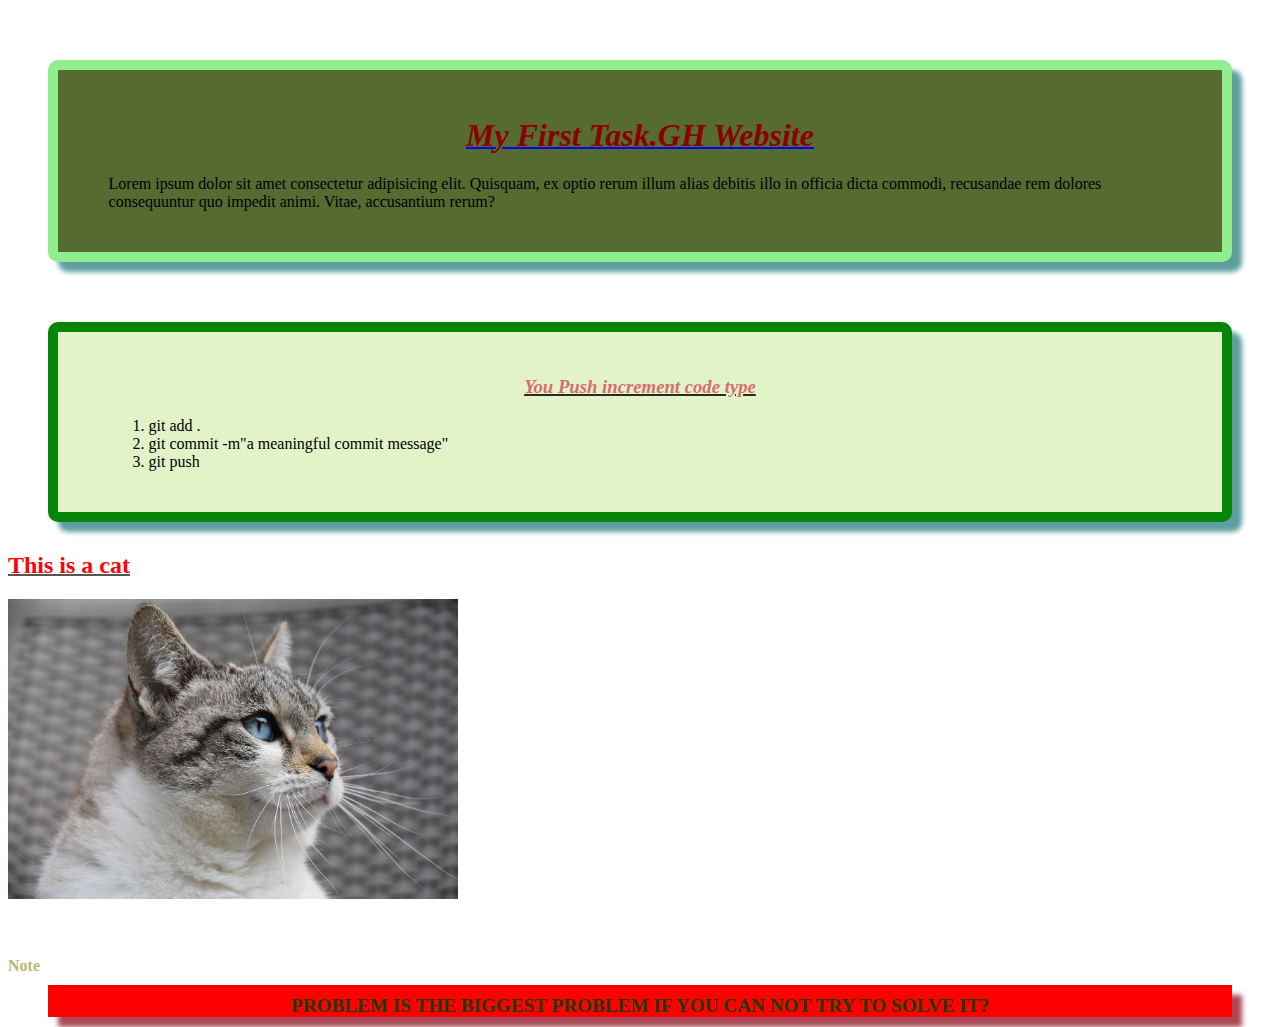
<file: index.html>
<!DOCTYPE html>
<html lang="en">
<head>
    <meta charset="UTF-8">
    <meta name="viewport" content="width=device-width, initial-scale=1.0">
    <title>My First Task GitHub</title>
    <link rel="stylesheet" href="styles/taskblog.css">
</head>
<body>
<div>
    <h1>
        My First Task.GH Website
    </h1>
    <p>
        Lorem ipsum dolor sit amet consectetur adipisicing elit. Quisquam, ex optio rerum illum alias debitis illo in officia dicta commodi, recusandae rem dolores consequuntur quo impedit animi. Vitae, accusantium rerum?
    </p>
</div>
<div id="second">
    <h3>
        You Push increment code type
    </h3>
    <ol>
        <li>git add .</li>
        <li>git commit -m"a meaningful commit message"</li>
        <li>git push</li>
    </ol>
</div>
<h2 class="cat">
    This is a cat
</h2>
    <img src="image/cat-8451431_1280.jpg" alt="beautiful cat" height="300px">
<br>
<br>
<br>
<br>
<b>
    Note
</b>
    <h5>
        PROBLEM IS THE BIGGEST PROBLEM IF YOU CAN NOT TRY TO SOLVE IT?
    </h5>
</body>
</html>
</file>
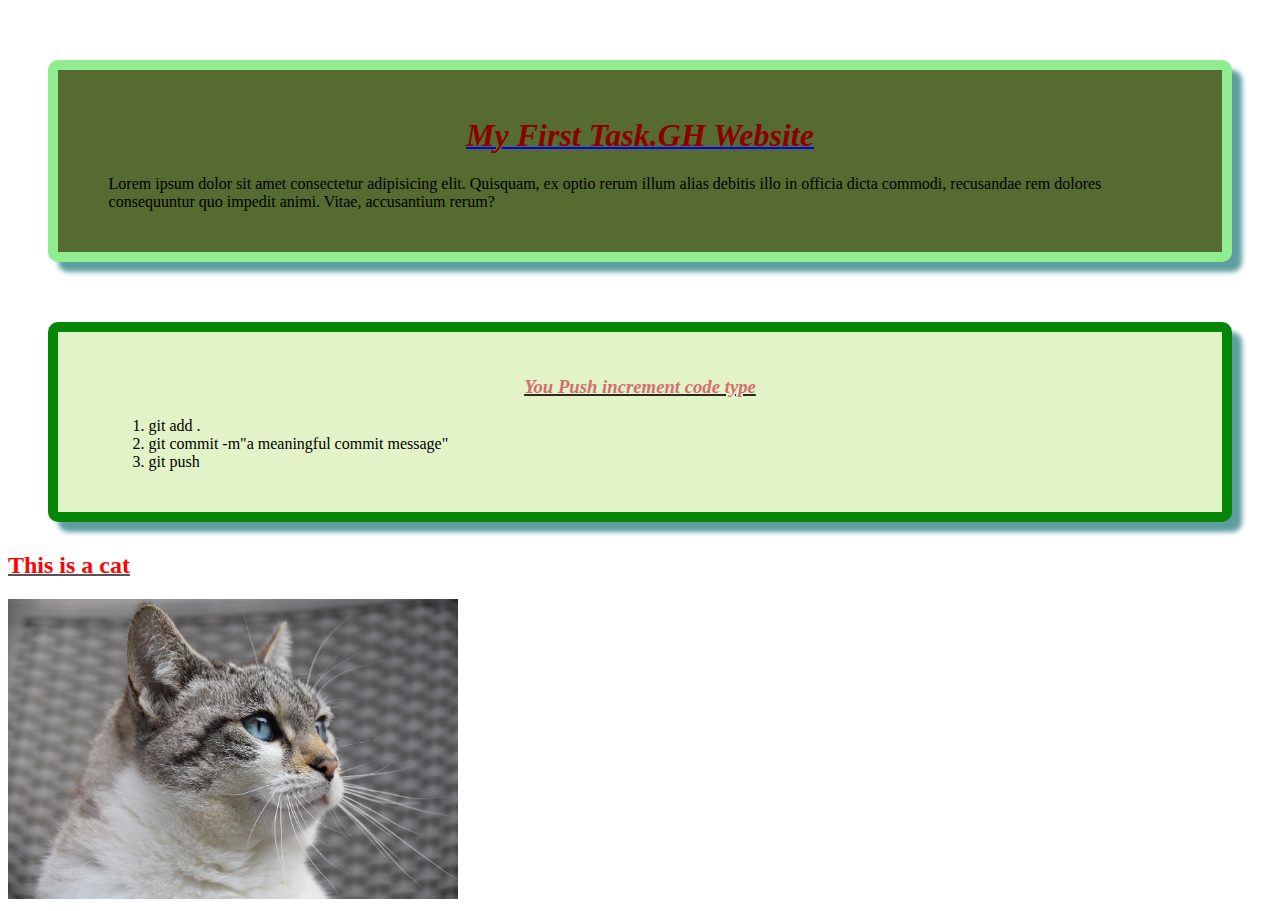
<file: Task.html>
<!DOCTYPE html>
<html lang="en">
<head>
    <meta charset="UTF-8">
    <meta name="viewport" content="width=device-width, initial-scale=1.0">
    <title>My First Task GitHub</title>
    <link rel="stylesheet" href="styles/taskblog.css">
</head>
<body>
<div>
    <h1>
        My First Task.GH Website
    </h1>
    <p>
        Lorem ipsum dolor sit amet consectetur adipisicing elit. Quisquam, ex optio rerum illum alias debitis illo in officia dicta commodi, recusandae rem dolores consequuntur quo impedit animi. Vitae, accusantium rerum?
    </p>
</div>
<div id="second">
    <h3>
        You Push increment code type
    </h3>
    <ol>
        <li>git add .</li>
        <li>git commit -m"a meaningful commit message"</li>
        <li>git push</li>
    </ol>
</div>
<h2 class="cat">
    This is a cat
</h2>
    <img src="image/cat-8451431_1280.jpg" alt="beautiful cat" height="300px">
</body>
</html>
</file>
<file: styles/taskblog.css>
div{
    background-color: darkolivegreen;
    border: 10px solid lightgreen;
    background-size: 10px;
    border-radius: 10px;
    padding: 2% 4%;
    margin: 60px 40px;
    box-shadow: 10px 10px 5px cadetblue;
}
h1{
    font-style: italic;
    text-align: center;
    color: darkred;
    margin-bottom: 10px blue;
    text-decoration: underline 2px blue ;
}
#second{
    background-color: rgb(226, 243, 199);
    border: 10px solid rgb(6, 134, 6);
    background-size: 10px;
    border-radius: 10px;
    padding: 2% 4%;
    margin: 30px 40px;
    box-shadow: 10px 10px 5px cadetblue;
}
h3{
    font-style: italic;
    text-align: center;
    color: rgb(213, 111, 111);
    margin-bottom: 10px rgb(8, 8, 71);
    text-decoration: underline 2px rgb(44, 40, 40) ;
}
.cat{
    font-style: normal;
    text-align: left;
    color: rgb(253, 3, 3);
    text-decoration: underline 2px rgb(84, 84, 84) ;
}
h5{
    background-color: red;
    color: rgb(31, 58, 1);
    font-size: larger;
    text-align: center;
    padding-top: 10px;
    box-shadow: 10px 10px 5px rgb(171, 72, 85);
    margin: 10px 40px 10px;
    box-sizing: border-box;
}
b{
    color: darkkhaki;
    border: 10px;
   text-align-last: right;
}
</file>
